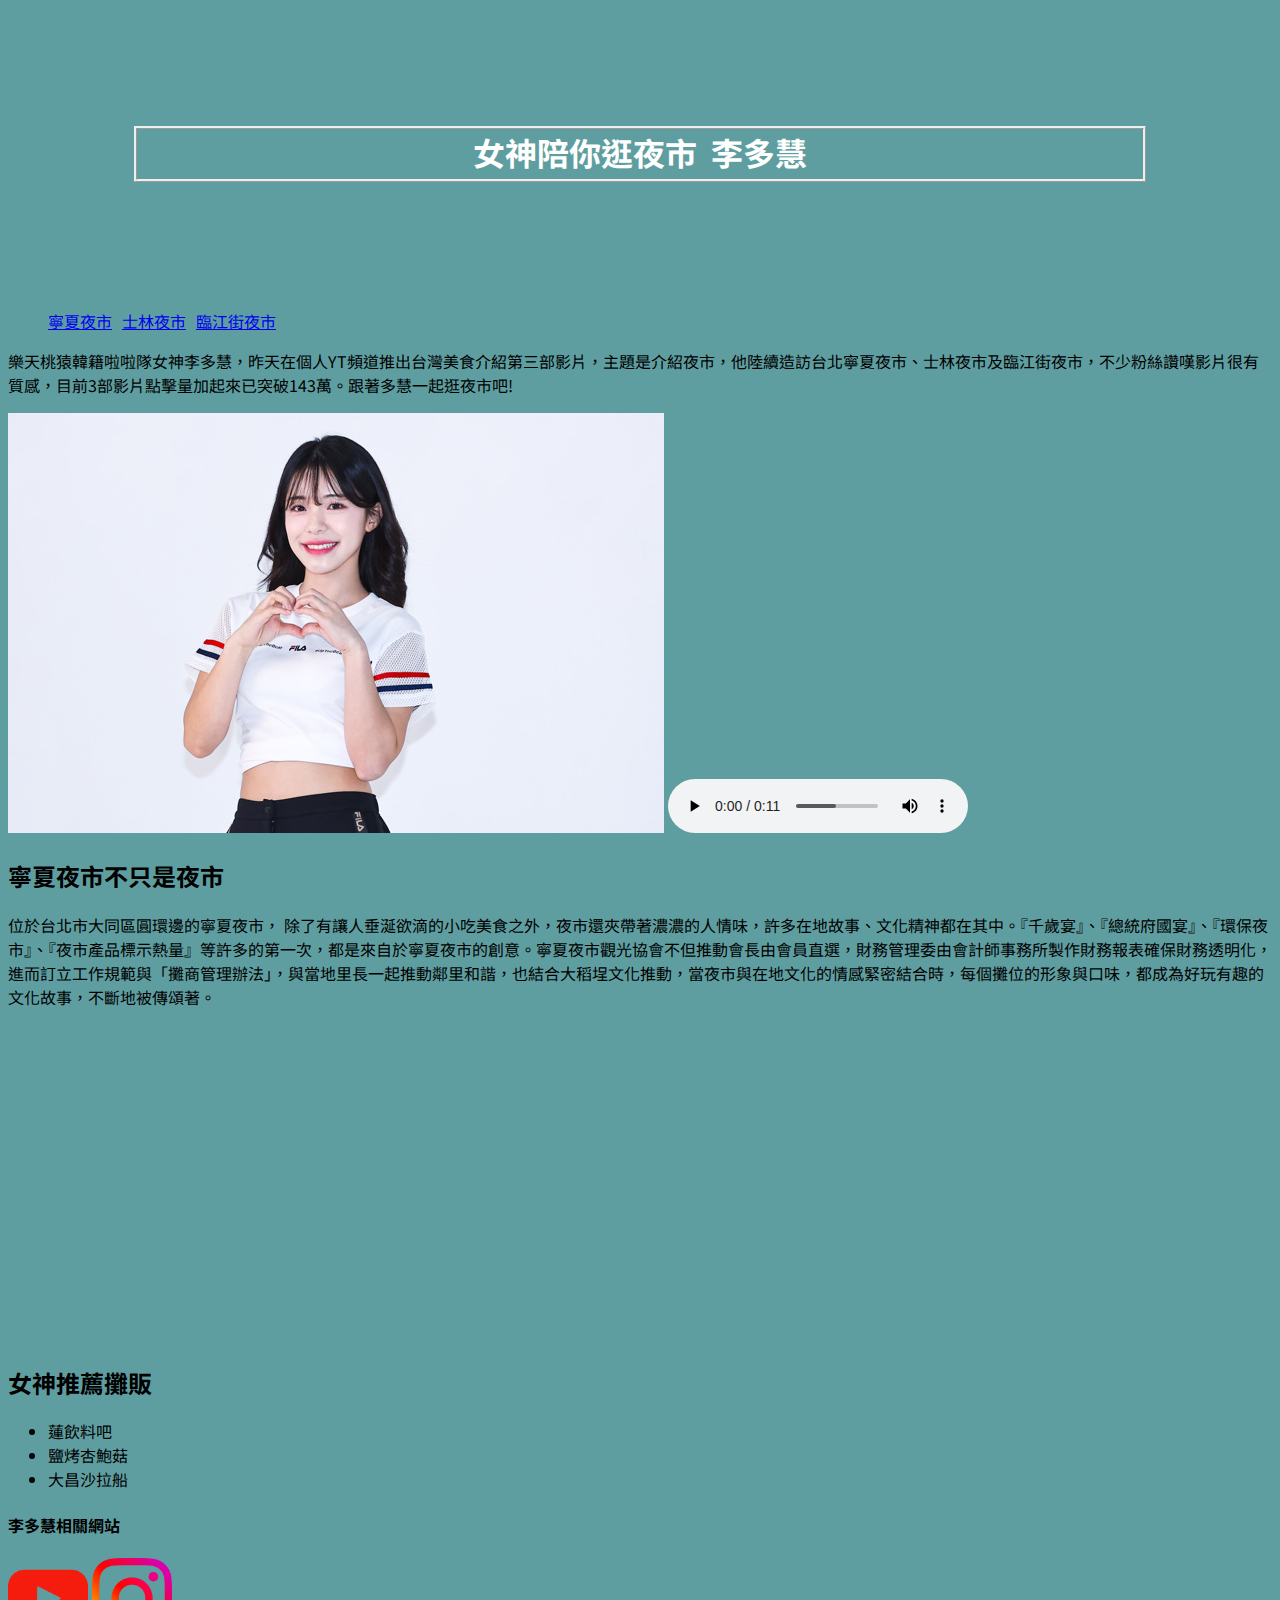
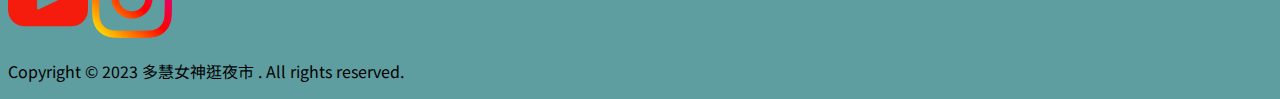
<file: index.html>
<!DOCTYPE html>
<html lang="en">

<head>
    <meta charset="UTF-8">
    <meta name="viewport" content="width=device-width, initial-scale=1.0">
    <title>女神陪你逛夜市李多慧</title>
    <link rel="stylesheet" href="./style.css">
    <link rel="preconnect" href="https://fonts.googleapis.com">
    <link rel="preconnect" href="https://fonts.gstatic.com" crossorigin>
    <link href="https://fonts.googleapis.com/css2?family=Noto+Sans+TC:wght@200;400;600&display=swap" rel="stylesheet">
    <style>
        body {
            background-color: #5f9ea0;
            font-family: 'Noto Sans TC', sans-serif;

        }

        h1 {
            color: white;
            height: 50px;
            margin-right: 20px;
            text-align: center;
            text-decoration-color: white;
            margin: 10%;
            border-style: ridge;
        }

        nav ul {
            list-style: none;
            display: flex;

        }

        .nav-list {
            margin-right: 10px;
            text-decoration: underline;
        }
    </style>

</head>

<body>
    <header>
        <h1>女神陪你逛夜市&nbsp;&nbsp;李多慧</h1>
    </header>

    <nav>
        <ul class="nav">
            <li class="nav-list"><a href="./index.html">寧夏夜市 </a></li>
            <li class="nav-list"><a href="./slnm.html">士林夜市</a></li>
            <li class="nav-list"><a href="./ljsnm.html">臨江街夜市</a></li>
        </ul>
    </nav>

    <section>
        <p>樂天桃猿韓籍啦啦隊女神李多慧，昨天在個人YT頻道推出台灣美食介紹第三部影片，主題是介紹夜市，他陸續造訪台北寧夏夜市、士林夜市及臨江街夜市，不少粉絲讚嘆影片很有質感，目前3部影片點擊量加起來已突破143萬。跟著多慧一起逛夜市吧!</p>
        <img src="./20231012002392.jpeg" alt="李多慧夜市" width="656" height="420">
        <audio controls autoplay>
            <source src="./audio/y2422.mp3" type="audio/mpeg"> Your browser does not support the audio element.


        </audio>


        <section>
            <h2>寧夏夜市不只是夜市 </h2>
            <p>位於台北市大同區圓環邊的寧夏夜市， 除了有讓人垂涎欲滴的小吃美食之外，夜市還夾帶著濃濃的人情味，許多在地故事、文化精神都在其中。『千歲宴』、『總統府國宴』、『環保夜市』、『夜市產品標示熱量』等許多的第一次，都是來自於寧夏夜市的創意。寧夏夜市觀光協會不但推動會長由會員直選，財務管理委由會計師事務所製作財務報表確保財務透明化，進而訂立工作規範與「攤商管理辦法」，與當地里長一起推動鄰里和諧，也結合大稻埕文化推動，當夜市與在地文化的情感緊密結合時，每個攤位的形象與口味，都成為好玩有趣的文化故事，不斷地被傳頌著。
            </p>
            <iframe width="560" height="315" src="https://www.youtube.com/embed/KjPN5Tbvc6Y?si=ROnpXsH5qZE7eZFy" title="YouTube video player"
                frameborder="0" allow="accelerometer; autoplay; clipboard-write; encrypted-media; gyroscope; picture-in-picture; web-share"
                allowfullscreen></iframe>
        </section>
    </section>

    <aside>
        <h2>女神推薦攤販</h2>
        <ul>
            <li>蓮飲料吧</li>
            <li>鹽烤杏鮑菇</li>
            <li>大昌沙拉船</li>

        </ul>
    </aside>

    <footer>
        <h4>李多慧相關網站</h4>
        <a href="https://www.youtube.com/@RakutenGirls"><img src="./youtube.png" alt="Girl in a jacket" width="80" height="80"></a>
        <a href="https://www.instagram.com/le_dahye/"><img src="./instagram.png" alt="Girl in a jacket" width="80" height="80"></a>
        <p>Copyright © 2023 多慧女神逛夜市 . All rights reserved.</p>
    </footer>
</body>

</html>
</file>
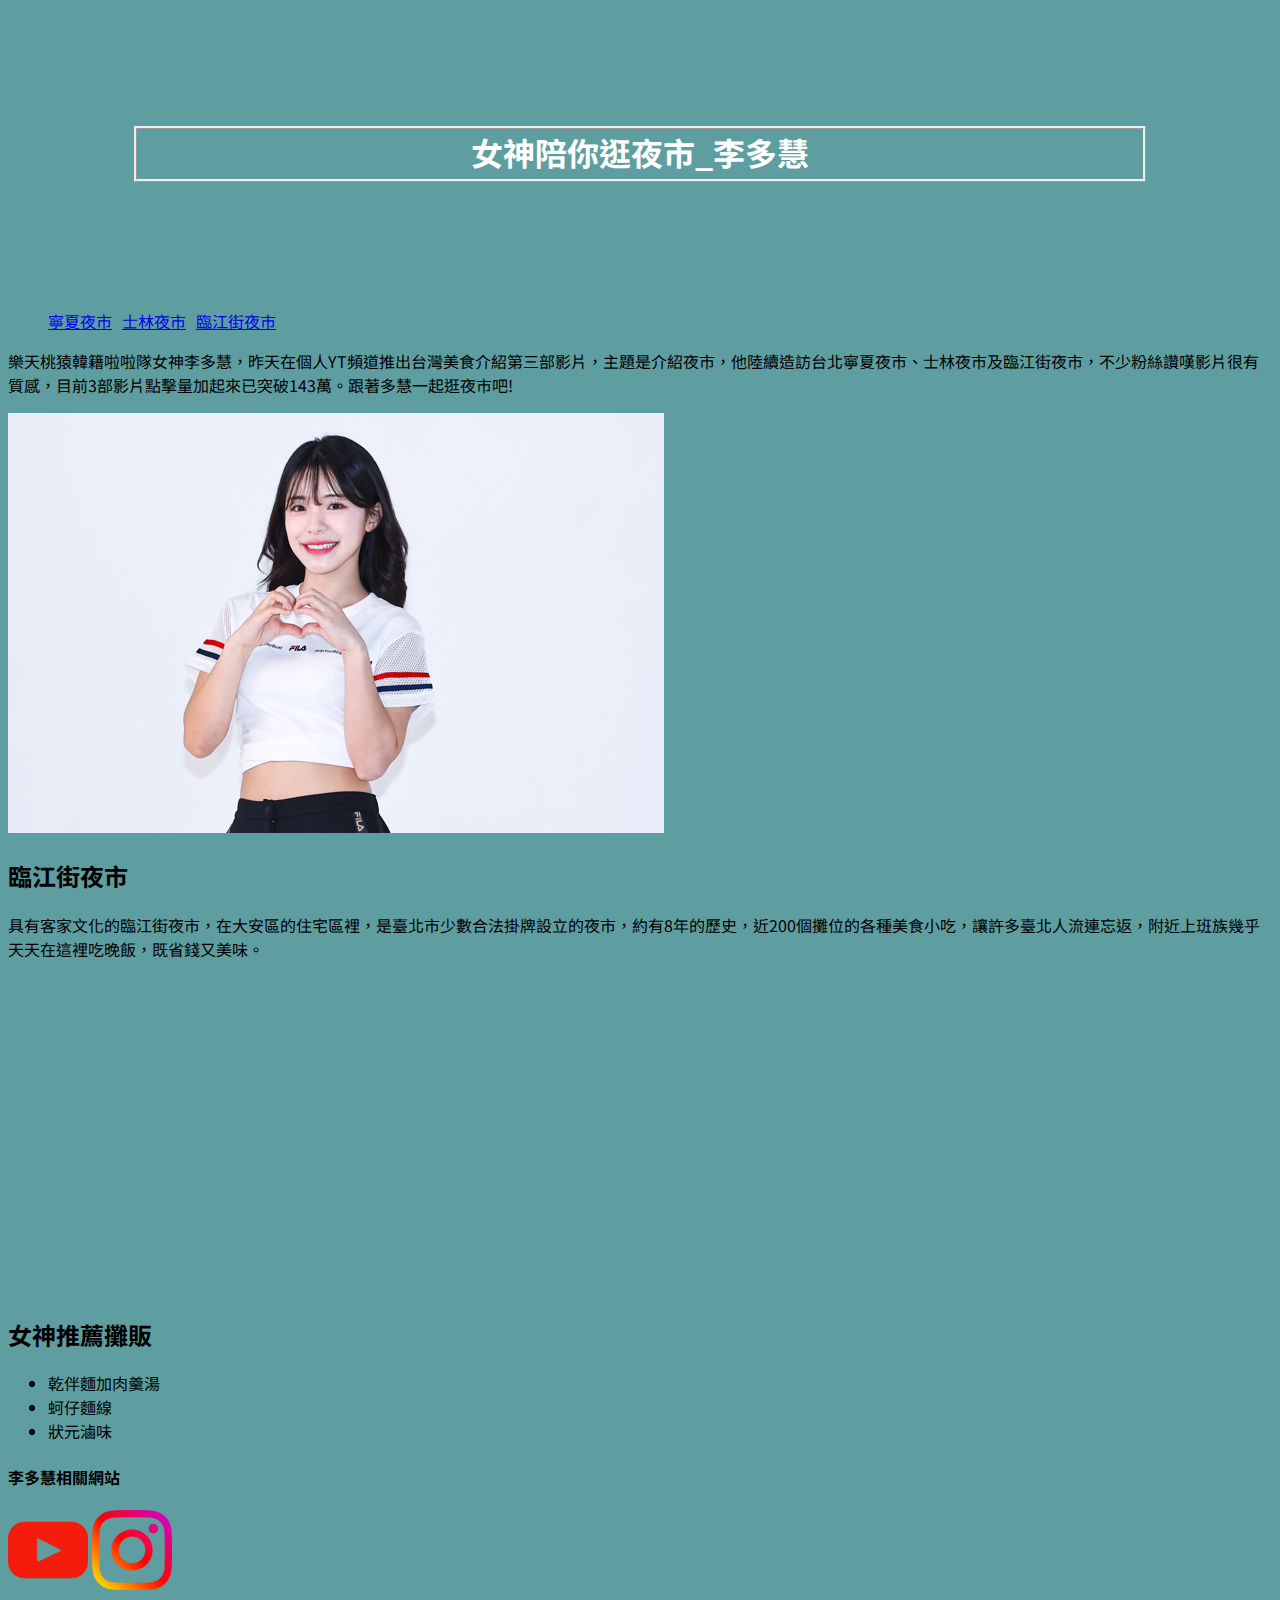
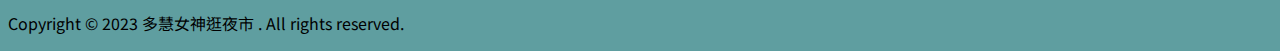
<file: ljsnm.html>
<!DOCTYPE html>
<html lang="en">

<head>
    <meta charset="UTF-8">
    <meta name="viewport" content="width=device-width, initial-scale=1.0">
    <title>女神陪你逛夜市李多慧</title>
    <link rel="stylesheet" href="./style.css">
    <link rel="preconnect" href="https://fonts.googleapis.com">
    <link rel="preconnect" href="https://fonts.gstatic.com" crossorigin>
    <link href="https://fonts.googleapis.com/css2?family=Noto+Sans+TC:wght@200;400;600&display=swap" rel="stylesheet">

</head>

<body>
    <header>
        <h1>女神陪你逛夜市_李多慧</h1>

    </header>
    <nav>
        <ul class="nav">
            <li class="nav-list"><a href="./index.html">寧夏夜市 </a></li>
            <li class="nav-list"><a href="./slnm.html">士林夜市</a></li>
            <li class="nav-list"><a href="./ljsnm.html">臨江街夜市</a></li>
        </ul>
    </nav>

    <section>

        <p>樂天桃猿韓籍啦啦隊女神李多慧，昨天在個人YT頻道推出台灣美食介紹第三部影片，主題是介紹夜市，他陸續造訪台北寧夏夜市、士林夜市及臨江街夜市，不少粉絲讚嘆影片很有質感，目前3部影片點擊量加起來已突破143萬。跟著多慧一起逛夜市吧!</p>
        <img src="./20231012002392.jpeg" alt="李多慧夜市" width="656" height="420">

        <section>

            <h2>臨江街夜市 </h2>
            <p>具有客家文化的臨江街夜市，在大安區的住宅區裡，是臺北市少數合法掛牌設立的夜市，約有8年的歷史，近200個攤位的各種美食小吃，讓許多臺北人流連忘返，附近上班族幾乎天天在這裡吃晚飯，既省錢又美味。</p>
            <iframe width="560" height="315" src="https://www.youtube.com/embed/KjPN5Tbvc6Y?si=ROnpXsH5qZE7eZFy" title="YouTube video player"
                frameborder="0" allow="accelerometer; autoplay; clipboard-write; encrypted-media; gyroscope; picture-in-picture; web-share"
                allowfullscreen></iframe>
        </section>
    </section>

    <aside>
        <h2>女神推薦攤販</h2>
        <ul>
            <li>乾伴麵加肉羹湯</li>
            <li>蚵仔麵線</li>
            <li>狀元滷味</li>

        </ul>
    </aside>

    <footer>
            <h4>李多慧相關網站</h4>
            <a href="https://www.youtube.com/@RakutenGirls"><img src="./youtube.png" alt="Girl in a jacket" width="80" height="80"></a>
            <a href="https://www.instagram.com/le_dahye/"><img src="./instagram.png" alt="Girl in a jacket" width="80" height="80"></a>
            <p>Copyright © 2023 多慧女神逛夜市 . All rights reserved.</p>
        </footer>

</body>

</html>
</file>
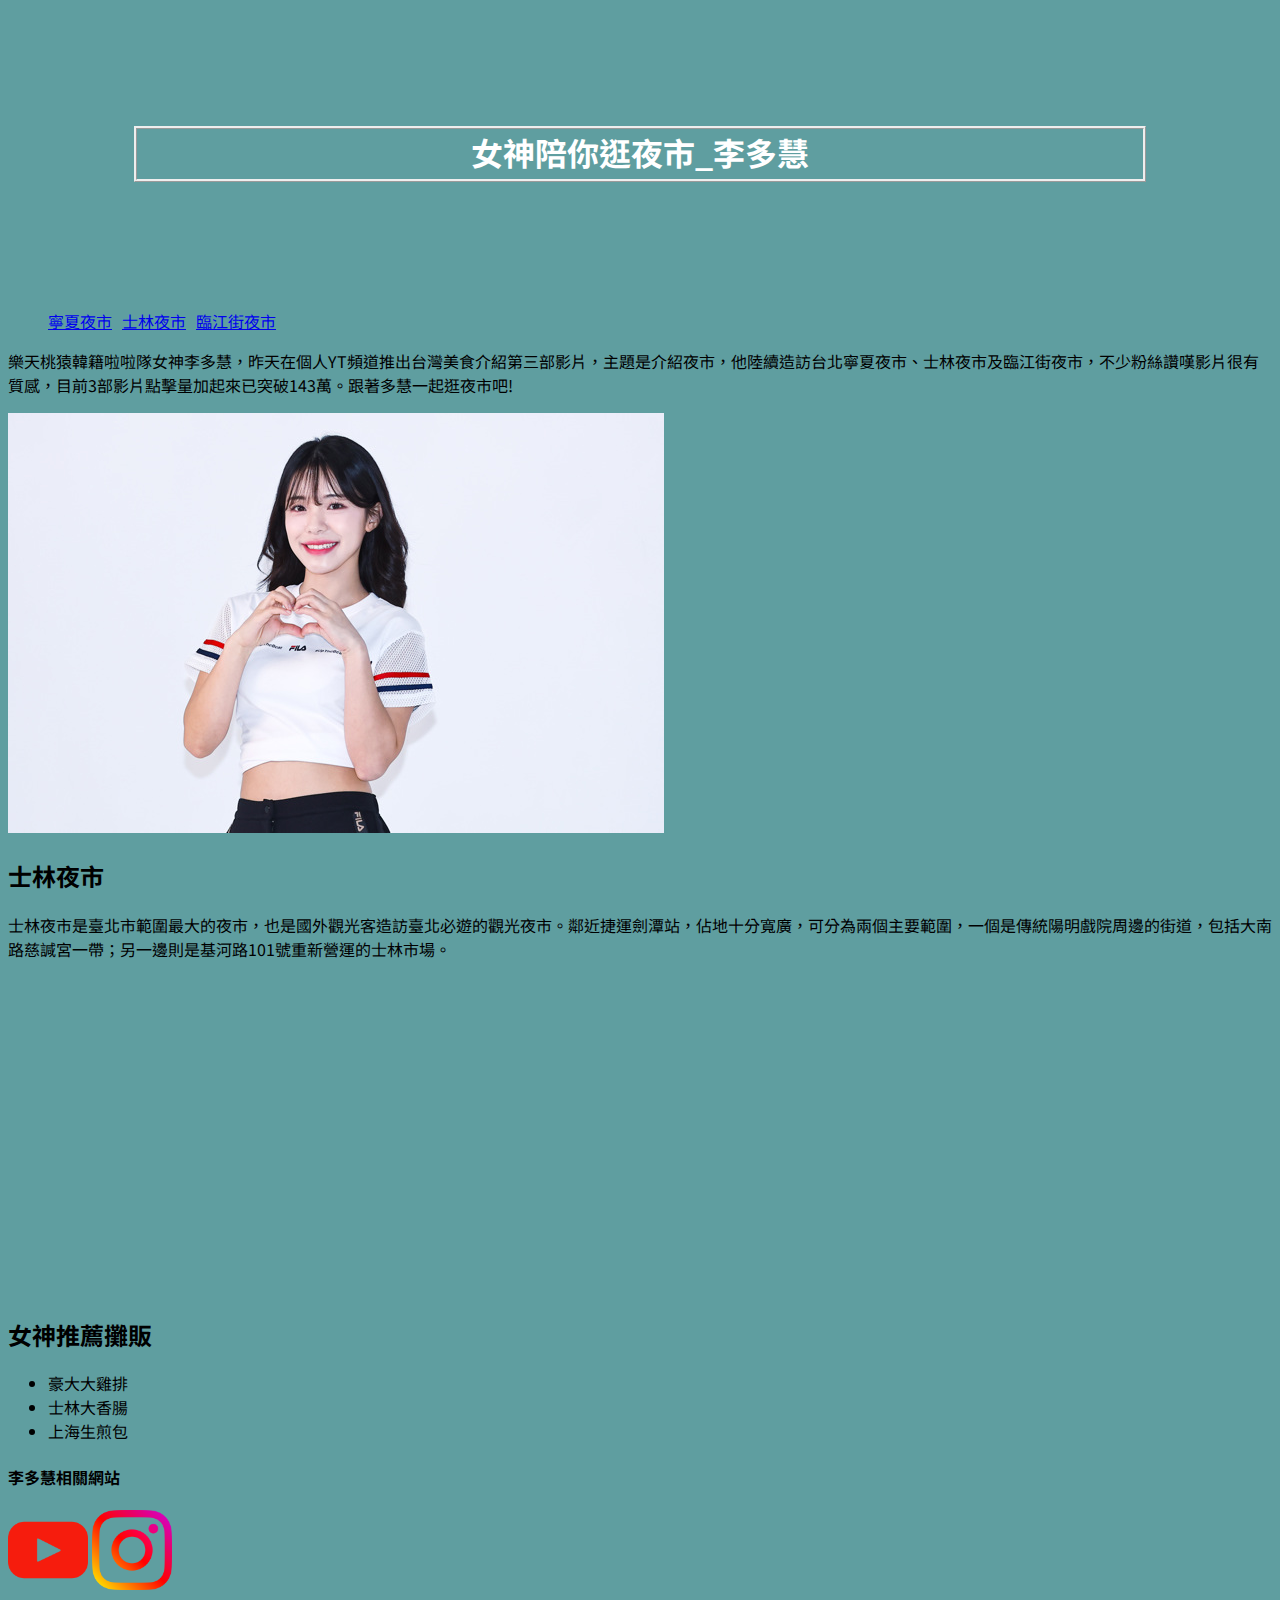
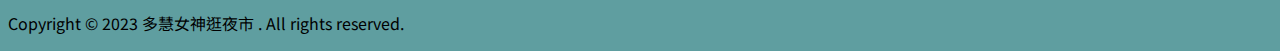
<file: slnm.html>
<!DOCTYPE html>
<html lang="en">

<head>
    <meta charset="UTF-8">
    <meta name="viewport" content="width=device-width, initial-scale=1.0">
    <title>女神陪你逛夜市李多慧</title>
    <link rel="stylesheet" href="./style.css">
    <link rel="preconnect" href="https://fonts.googleapis.com">
    <link rel="preconnect" href="https://fonts.gstatic.com" crossorigin>
    <link href="https://fonts.googleapis.com/css2?family=Noto+Sans+TC:wght@200;400;600&display=swap" rel="stylesheet">

</head>

<body>

    <header>
        <h1>女神陪你逛夜市_李多慧</h1>
    </header>

    <nav>
        <ul class="nav">
            <li class="nav-list"><a href="./index.html">寧夏夜市 </a></li>
            <li class="nav-list"><a href="./slnm.html">士林夜市</a></li>
            <li class="nav-list"><a href="./ljsnm.html">臨江街夜市</a></li>
        </ul>
    </nav>

    <section>
        <p>樂天桃猿韓籍啦啦隊女神李多慧，昨天在個人YT頻道推出台灣美食介紹第三部影片，主題是介紹夜市，他陸續造訪台北寧夏夜市、士林夜市及臨江街夜市，不少粉絲讚嘆影片很有質感，目前3部影片點擊量加起來已突破143萬。跟著多慧一起逛夜市吧!</p>
        <img src="./20231012002392.jpeg" alt="李多慧夜市" width="656" height="420">
        <section>

            <h2>士林夜市</h2>
            <p>士林夜市是臺北市範圍最大的夜市，也是國外觀光客造訪臺北必遊的觀光夜市。鄰近捷運劍潭站，佔地十分寬廣，可分為兩個主要範圍，一個是傳統陽明戲院周邊的街道，包括大南路慈諴宮一帶；另一邊則是基河路101號重新營運的士林市場。</p>
            <iframe width="560" height="315" src="https://www.youtube.com/embed/KjPN5Tbvc6Y?si=ROnpXsH5qZE7eZFy" title="YouTube video player"
                frameborder="0" allow="accelerometer; autoplay; clipboard-write; encrypted-media; gyroscope; picture-in-picture; web-share"
                allowfullscreen></iframe>
        </section>

    </section>


    <aside>
        <h2>女神推薦攤販</h2>
        <ul>
            <li>豪大大雞排</li>
            <li>士林大香腸</li>
            <li>上海生煎包</li>

        </ul>
    </aside>

    <footer>
            <h4>李多慧相關網站</h4>
            <a href="https://www.youtube.com/@RakutenGirls"><img src="./youtube.png" alt="Girl in a jacket" width="80" height="80"></a>
            <a href="https://www.instagram.com/le_dahye/"><img src="./instagram.png" alt="Girl in a jacket" width="80" height="80"></a>
            <p>Copyright © 2023 多慧女神逛夜市 . All rights reserved.</p>
        </footer>
</body>

</html>
</file>
<file: style.css>
body {
    background-color: #5f9ea0;
    font-family: 'Noto Sans TC', sans-serif;

}

h1 {
    color: white;
    height: 50px;
    margin-right: 20px;
    text-align: center;
    text-decoration-color: white;
    margin: 10%;
    border-style: ridge;
}

nav ul {
    list-style: none;
    display: flex;
    text-align: center;

}

.nav-list {
    margin-right: 10px;
    text-decoration: underline;

}
</file>
